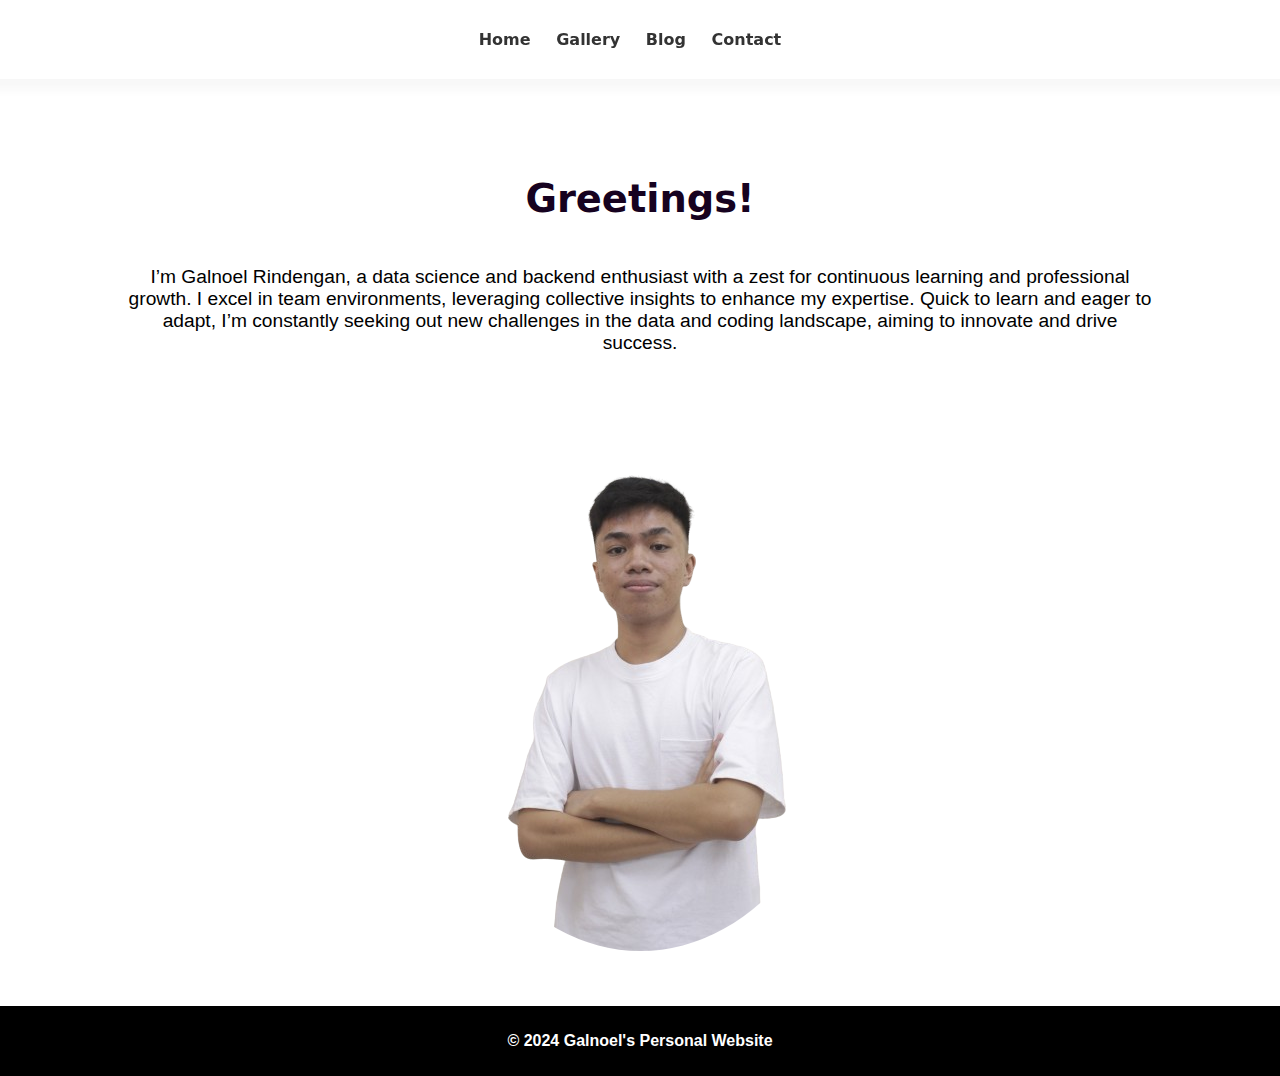
<file: index.html>
<!DOCTYPE html>
    <html>
    <head>
        <title>Galnoel Rindengan's Site</title>
        <link rel="stylesheet" type="text/css" href="styles.css">
    </head>
    <body>
        <header>
            <nav>
                <ul>
                    <li><a href="index.html">Home</a></li>
                    <li><a href="gallery.html">Gallery</a></li>
                    <li><a href="blog.html">Blog</a></li>
                    <li><a href="contact.html">Contact</a></li>
                </ul>
            </nav>
        </header>

        
        <main>
            <h1>Greetings!</h1>
            <p> I’m Galnoel Rindengan, a data science and backend enthusiast with a zest for continuous learning and professional growth. I excel in team environments, leveraging collective insights to enhance my expertise. Quick to learn and eager to adapt, I’m constantly seeking out new challenges in the data and coding landscape, aiming to innovate and drive success.</p>
            <img class="img1" src="images/foto-diri.png" alt="foto-diri" >
        </main>

        <footer>
            <p>© 2024 Galnoel's Personal Website</p>
        </footer>
    </body>
    </html>
</file>
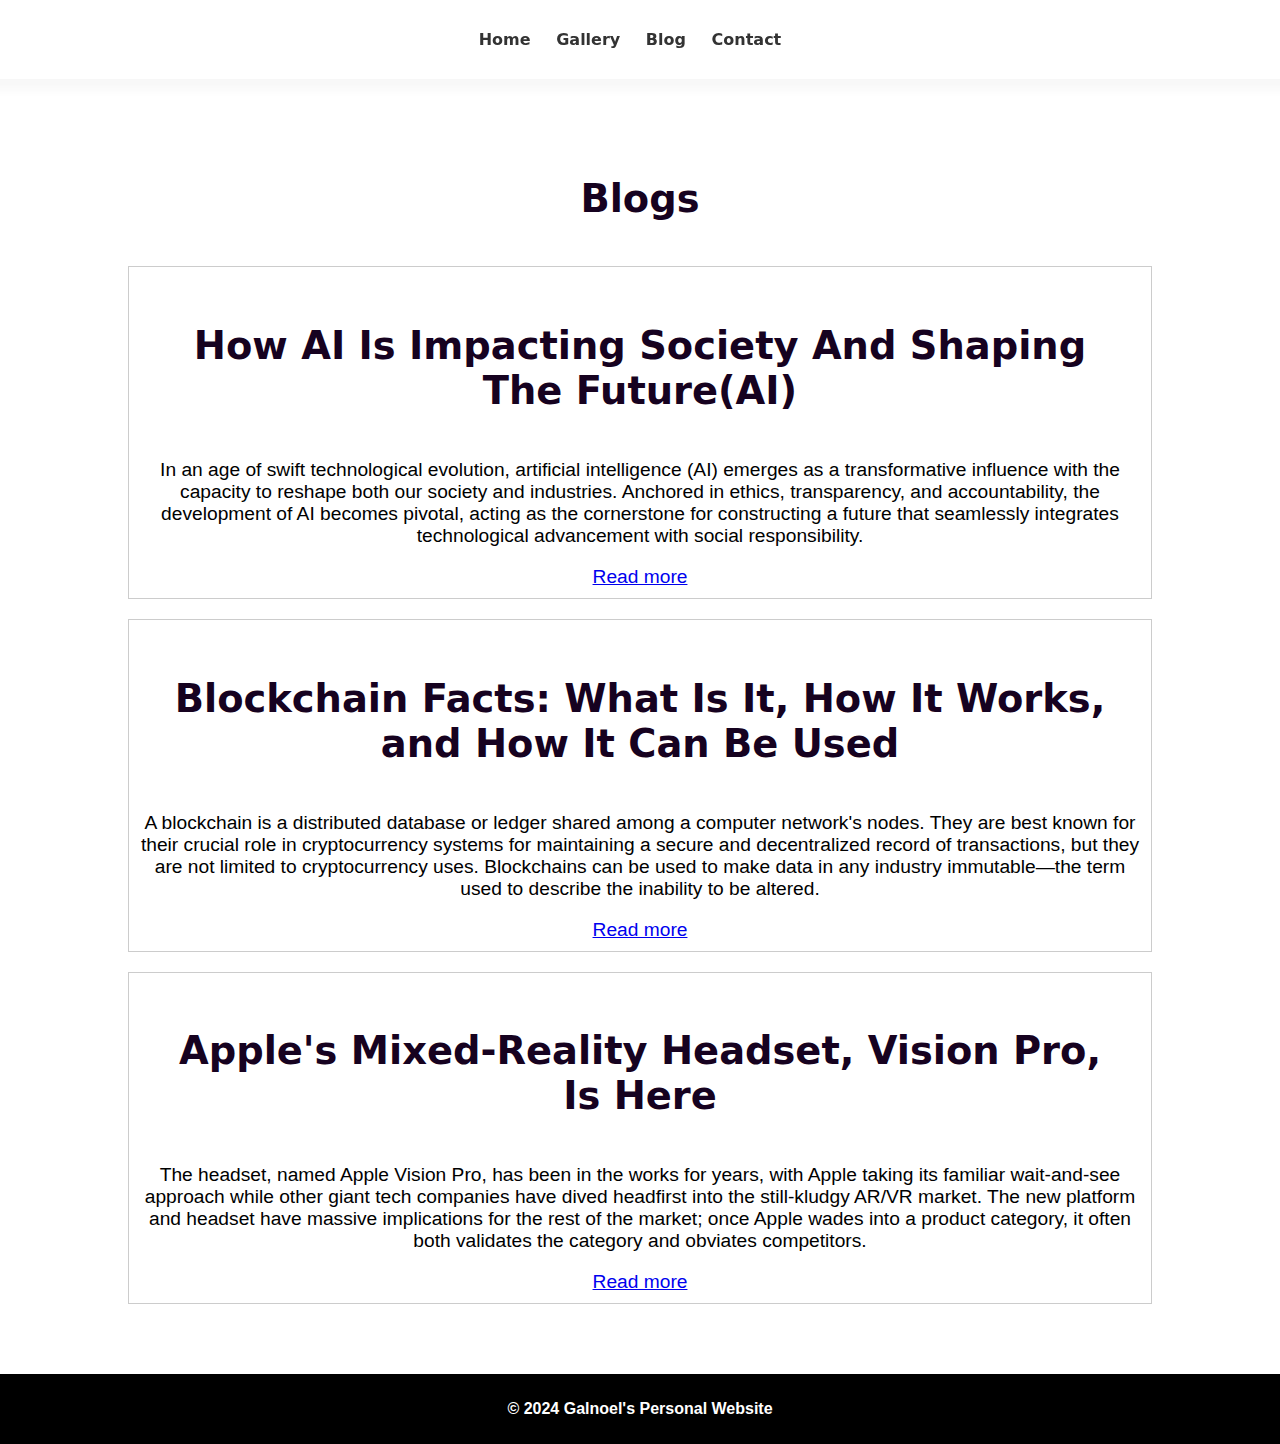
<file: blog.html>
<!DOCTYPE html>
<html>
    <head>
        <title>Galnoel Rindengan's Site</title>
        <link rel="stylesheet" type="text/css" href="styles.css">
    </head>
<body>
    <header>
        <nav>
            <ul>
                <li><a href="index.html">Home</a></li>
                <li><a href="gallery.html">Gallery</a></li>
                <li><a href="blog.html">Blog</a></li>
                <li><a href="contact.html">Contact</a></li>
            </ul>
        </nav>
    </header>

    <main>
        <h1>Blogs</h1>
        
        <!-- Tambahkan artikel-artikel Anda di sini -->
        <div class="article-box">
            <h1>How AI Is Impacting Society And Shaping The Future(AI)</h1>
            <p>In an age of swift technological evolution, artificial intelligence (AI) emerges as a transformative influence with the capacity to reshape both our society and industries. Anchored in ethics, transparency, and accountability, the development of AI becomes pivotal, acting as the cornerstone for constructing a future that seamlessly integrates technological advancement with social responsibility.</p>
            <a href="https://www.forbes.com/sites/kalinabryant/2023/12/13/how-ai-is-impacting-society-and-shaping-the-future/?sh=236dc8282f92" target="_blank">Read more</a>
        </div>
    
        <div class="article-box">
            <h1>Blockchain Facts: What Is It, How It Works, and How It Can Be Used</h1>
            <p>A blockchain is a distributed database or ledger shared among a computer network's nodes. They are best known for their crucial role in cryptocurrency systems for maintaining a secure and decentralized record of transactions, but they are not limited to cryptocurrency uses. Blockchains can be used to make data in any industry immutable—the term used to describe the inability to be altered.</p>
            <a href="https://www.investopedia.com/terms/b/blockchain.asp" target="_blank">Read more</a>
        </div>
    
        <div class="article-box">
            <h1>Apple's Mixed-Reality Headset, Vision Pro, Is Here</h1>
            <p>The headset, named Apple Vision Pro, has been in the works for years, with Apple taking its familiar wait-and-see approach while other giant tech companies have dived headfirst into the still-kludgy AR/VR market. The new platform and headset have massive implications for the rest of the market; once Apple wades into a product category, it often both validates the category and obviates competitors. </p>
            <a href="https://www.wired.com/story/apple-vision-pro-specs-price-release-date/" target="_blank">Read more</a>
        </div>
    </main>
    

    <footer>
        <p>© 2024 Galnoel's Personal Website</p>
    </footer>
</body>
</html>
</file>
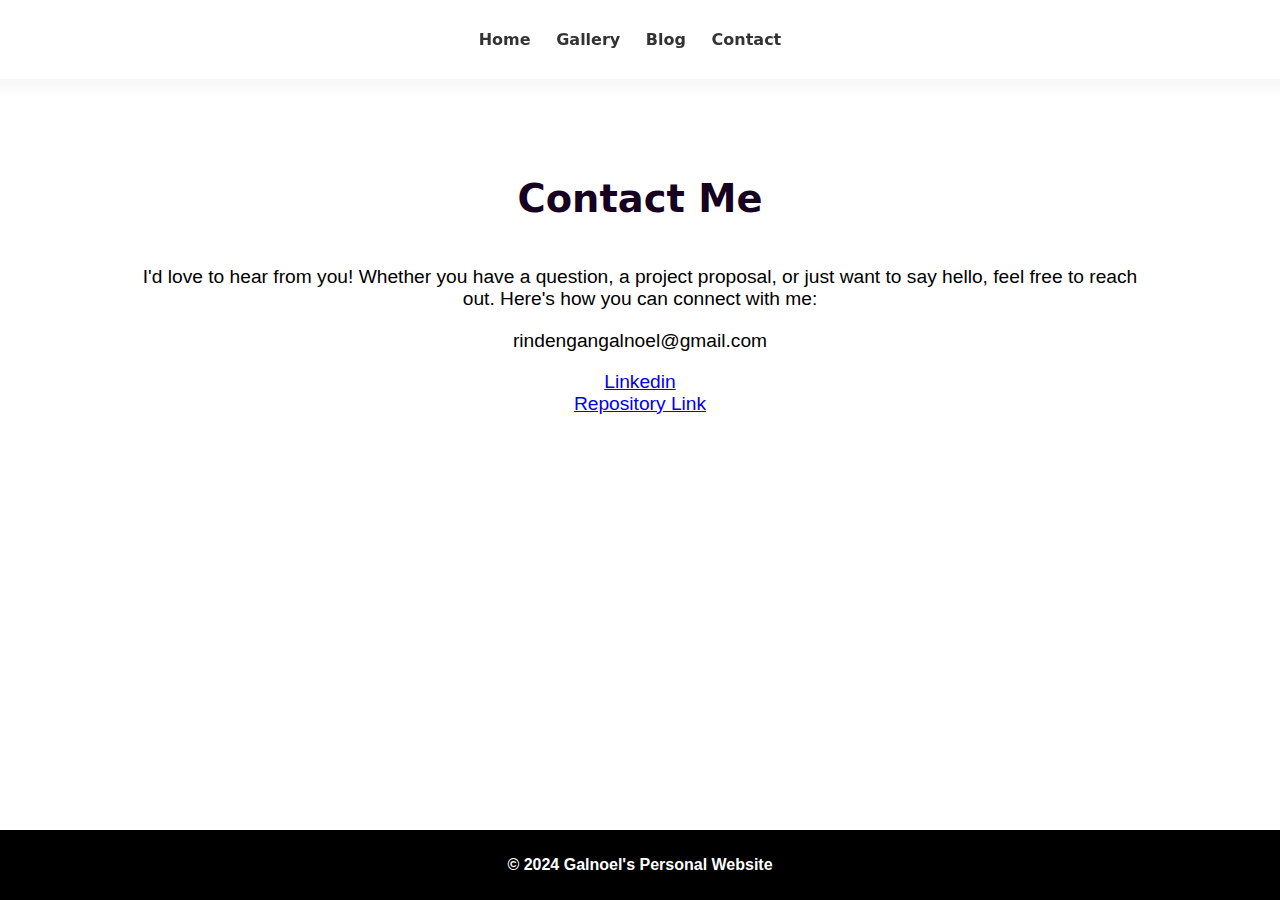
<file: contact.html>
<!DOCTYPE html>
<html>
    <head>
        <title>Galnoel Rindengan's Site</title>
        <link rel="stylesheet" type="text/css" href="styles.css">
    </head>
<body>
    <header>
        <nav>
            <ul>
                <li><a href="index.html">Home</a></li>
                <li><a href="gallery.html">Gallery</a></li>
                <li><a href="blog.html">Blog</a></li>
                <li><a href="contact.html">Contact</a></li>
            </ul>
        </nav>
    </header>

    <main>
        <h1>Contact Me</h1>
        <p>I'd love to hear from you! Whether you have a question, a project proposal, or just want to say hello, feel free to reach out. Here's how you can connect with me:</p>
        <p>rindengangalnoel@gmail.com</p>
        <a href="https://www.linkedin.com/in/galnoel-rindengan" target="_blank">Linkedin</a>
        <br>
        <a href="https://github.com/galnoel/galnoel.github.io.git" target="_blank">Repository Link</a>
        
    </main>

    <footer>
        <p>© 2024 Galnoel's Personal Website</p>
    </footer>
</body>
</html>
</file>
<file: styles.css>
/* CSS untuk membuat website responsive */
body {
    display: flex;
    flex-direction: column;
    align-items: center;
    justify-content: space-between;
    height: 100vh; /* This ensures the content is centered vertically */
    margin: 0;
    padding: 0;
}
header {
    background-color: rgb(255, 255, 255); 
    font-weight: bold;
    padding: 30px;
    position: fixed;
    top: 0;
    width: 100%;
    text-align: center;
    box-shadow: 0 10px 10px rgba(217, 214, 214, 0.2);
    font-family: system-ui, -apple-system, BlinkMacSystemFont, 'Segoe UI', Roboto, Oxygen, Ubuntu, Cantarell, 'Open Sans', 'Helvetica Neue', sans-serif;
}
main {
    width: 80%;
    margin: 80px auto 0;
    text-align: center;
    padding: 50px;
    font-size: larger;
    /* font-family: system-ui, -apple-system, BlinkMacSystemFont, 'Segoe UI', Roboto, Oxygen, Ubuntu, Cantarell, 'Open Sans', 'Helvetica Neue', sans-serif; */
    font-family: "Nunito-Regular", Helvetica;
}
h1 {
    color: rgb(22, 2, 32);
    font-family: 'Montserrat', sans-serif;
    font-weight: bolder;
    padding: 20px;
    font-family: system-ui, -apple-system, BlinkMacSystemFont, 'Segoe UI', Roboto, Oxygen, Ubuntu, Cantarell, 'Open Sans', 'Helvetica Neue', sans-serif;
}
nav ul {
    list-style-type: none;
    margin: 0;
    padding: 0;
}
nav li {
    display: inline-block;
    margin-right: 20px;
}
nav a {
    text-decoration: none;
    color: #333;
}
footer {
    background-color: rgb(0, 0, 0);
    color: #ffffff;
    font-family: 'Montserrat', sans-serif;
    font-weight: bold;
    padding-top: 10px;
    padding-bottom: 10px;
    text-align: center;
    position: relative;
    display: flex;
    bottom: 0;
    width: 100%;
    justify-content: center;
}
.img1 {
    border-radius: 100%;
    /* border: 2px solid #333;
    width: 200px; /* Set width and height to the same value */
}
.img2{
    height: auto;
    width: 500px;
}
.article-box {
    border: 1px solid #ccc;
    padding: 10px;
    margin-bottom: 20px;
}
</file>
